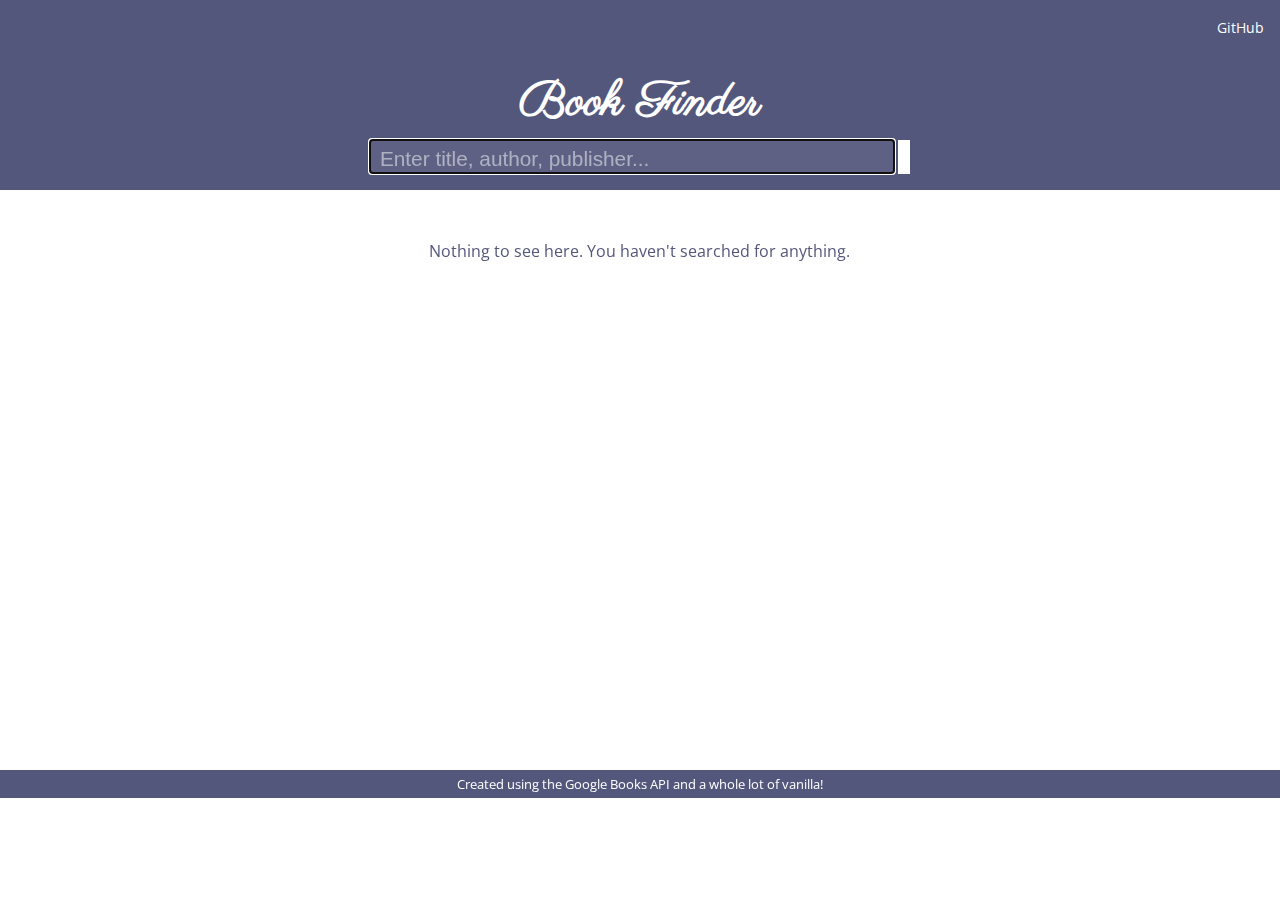
<file: index.html>
<!DOCTYPE html>
<!--[if lt IE 7]>      <html class="no-js lt-ie9 lt-ie8 lt-ie7"> <![endif]-->
<!--[if IE 7]>         <html class="no-js lt-ie9 lt-ie8"> <![endif]-->
<!--[if IE 8]>         <html class="no-js lt-ie9"> <![endif]-->
<!--[if gt IE 8]><!-->
<html class="no-js">
<!--<![endif]-->

<head>
    <meta charset="utf-8">
    <meta http-equiv="X-UA-Compatible" content="IE=edge">
    <title>Book Finder</title>
    <meta name="description" content="Search for books using the Google Books API. This is a project for Chingu.">
    <meta name="viewport" content="width=device-width, initial-scale=1">
    <link rel="stylesheet" href="https://use.fontawesome.com/releases/v5.7.2/css/all.css" integrity="sha384-fnmOCqbTlWIlj8LyTjo7mOUStjsKC4pOpQbqyi7RrhN7udi9RwhKkMHpvLbHG9Sr"
        crossorigin="anonymous">
    <link href="https://fonts.googleapis.com/css?family=Open+Sans|Parisienne" rel="stylesheet"> 
    <link rel="stylesheet" href="./styles/styles.css">
</head>

<body>
    <!--[if lt IE 7]>
            <p class="browsehappy">You are using an <strong>outdated</strong> browser. Please <a href="#">upgrade your browser</a> to improve your experience.</p>
        <![endif]-->
    <header>
        <nav><a href="https://github.com/helloRupa/chingu-book-finder" target="_blank">GitHub</a></nav>
        <h1>Book Finder</h1>
        <form>
            <input id="search-bar" type="text" name="search-bar" maxlength="75" autofocus placeholder="Enter title, author, publisher...">
            <button id="submit-search" type="submit"><i class="fa fa-search"></i></button>
        </form>
    </header>

    <main>
        <div id="loading" class="loading">
            <p>Checking the bookshelves.</p>
            <p>Searching Dewey Decimal's brains...</p>
            <p><i class="fas fa-dragon"></i></p>
        </div>

        <section id="results" class="results">
            <p>Nothing to see here. You haven't searched for anything.</p>
        </section>
    </main>
    <footer>
        Created using the Google Books API and a whole lot of vanilla!
    </footer>
    <script src="./scripts/main_methods.js"></script>
</body>

</html>
</file>
<file: styles/styles.css>
:root {
    --main-color: #54577c;
    --header-btn-link: #ffffff;
    --header-btn-link-hover: #f2fbd6;
}

/* Animations */
/* Safari 4.0 - 8.0 */
@-webkit-keyframes move-dragon {
    0%   {margin-left:-300px;}
    100% {margin-left: 300px;}
  }

@keyframes move-dragon {
    0%   {margin-left:-300px;}
    100% {margin-left: 300px;}
  }
/* End Animations */

body {
    background-color: #FFF;
    width: 100%;
    font-family: 'Open Sans', sans-serif;
    font-size: 16px;
    box-sizing: border-box;
    margin: auto;
}

/* Header content, including nav and search form */
header {
    padding: 1em;
    margin: 0 auto 1em auto;
    background-color: var(--main-color);
}

h1 {
    font-size: 2.3em;
    text-align: center;
    color: #fff;
    font-family: Parisienne, serif;
    margin-bottom: 5px;
}

nav {
    text-align: right;
    margin-bottom: 2em;
}

nav a {
    text-decoration: none;
    color: var(--header-btn-link);
    font-size: 0.85em;
}

nav a:hover {
    color: var(--header-btn-link-hover);
}

form {
    text-align: center;
}

input[type="text"] {
    width: 70%;
    box-sizing: border-box;
    padding-top: 7px;
    padding-left: 10px;
    font-size: 1.3em;
    border: none;
    border-bottom: #e7e7e7 solid 1px;
    background-color: #5e6184;
    color: #fff;
}

button[type="submit"] {
    display: inline-block;
    height: 1.4em;
    font-size: 1.5em;
    border: none;
    background-color: var(--header-btn-link);
    color: var(--main-color);
    cursor: pointer;
    vertical-align: top;
}

button[type="submit"]:hover {
    background-color: var(--header-btn-link-hover);
}

/* Main page including results, load screen, etc */
main {
    width: 93%;
    margin: 50px auto;
    text-align: center;
    position: relative;
}

.results p, .loading p {
    color: var(--main-color);
    white-space: pre-line;
}

.loading {
    display: none;
}

.fa-dragon {
    margin-top: 1em;
    font-size: 3em;
    color: #9d6db0;
    -webkit-animation: move-dragon 3s linear 0s infinite;
    animation: move-dragon 3s linear 0s infinite;
}

section.results {
    display: block;
    min-height: 480px;
}

.book {
    display: block;
    max-width: 320px;
    min-height: 350px;
    margin: 1em auto;
    padding: 1.5em;
    border-radius: 20px;
    box-shadow: 1px 2px 4px #d7d7d7;
    font-size: 1em;
}

.book h2 {
    font-size: 1.15em;
    max-height: 2.85em;
    overflow: hidden;
}

.img-cont {
	height: 180px;
	display: table-cell;
	vertical-align: middle;
    width: 300px;
    padding-bottom: 20px;
}

.book img {
    max-height: 180px;
}

.book p:first-of-type::before {
    content: 'Author: ';
    font-weight: bold;
}

.book p:last-of-type::before {
    content: 'Publisher: ';
    font-weight: bold;
}

.book p {
    white-space: nowrap;
    overflow: hidden;
    font-size: 0.9em;
    color: #4e4753;
}

.book a {
    text-decoration: none;
    display: inline-block;
    padding: 5px 10px;
    margin-bottom: 10px;
    background-color: #4a7b9d;
    color: #fff;
    font-size: 0.9em;
}

.book a:hover {
    background-color: #457395;
}

footer {
    text-align: center;
    font-size: 0.8em;
    background-color: var(--main-color);
    padding: 5px 0;
    color: #fff;
}

/* Basic styles */
.show {
    display: block;
}

.hide {
    display: none;
}

/* Style placeholder text for inputs */
::placeholder {
    /* Chrome, Firefox, Opera, Safari 10.1+ */
    color: #fff;
    opacity: 0.5;
    /* Firefox */
}

:-ms-input-placeholder {
    /* Internet Explorer 10-11 */
    color: #c6c6c6;
}

::-ms-input-placeholder {
    /* Microsoft Edge */
    color: #c6c6c6;
}


@media only screen and (min-width: 925px) {
    h1 {
        font-size: 3em;
    }

    form {
        width: 60%;
        margin: auto;
    }

    .book {
        display: inline-block;
        position: relative;
        width: 320px;
        height: 420px;
        vertical-align: top;
        margin: 1em 30px;
    }

    .book a {
        position: absolute;
        bottom: 25px;
        left: 50px;
        right: 50px;
    }
}
</file>
